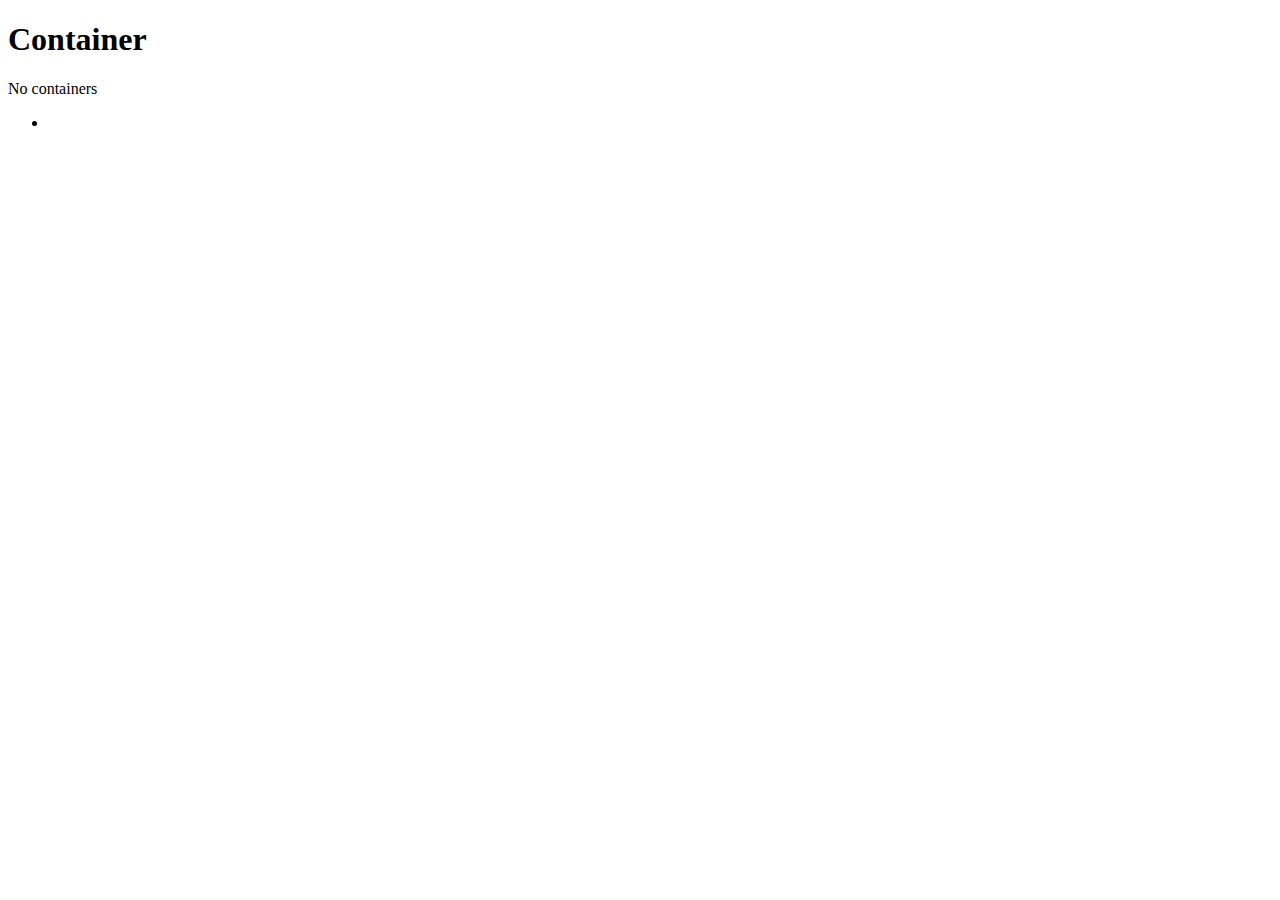
<file: src/main/resources/templates/container/container_list.html>
<!DOCTYPE html>
<html xmlns="http://www.w3.org/1999/xhtml" xmlns:th="http://www.thymeleaf.org"
>
<head th:include="fragments::head"/>

<body>
<header th:replace="fragments::header"/>
<nav th:replace="fragments::navigation"/>
<div class="container center-block text-center">

    <div class="row">
        <h1>Container</h1>
    </div>

    <div class="row">
        <p th:unless=" ${containers} and ${containers.size()}">No containers</p>
        <ul class="list-group">
            <li class="list-group-item" th:each="cont : ${containers}" th:text="${cont.name}"
                th:value="${cont.id}"></li>
        </ul>
    </div>
</div>

</body>
</html>
</file>
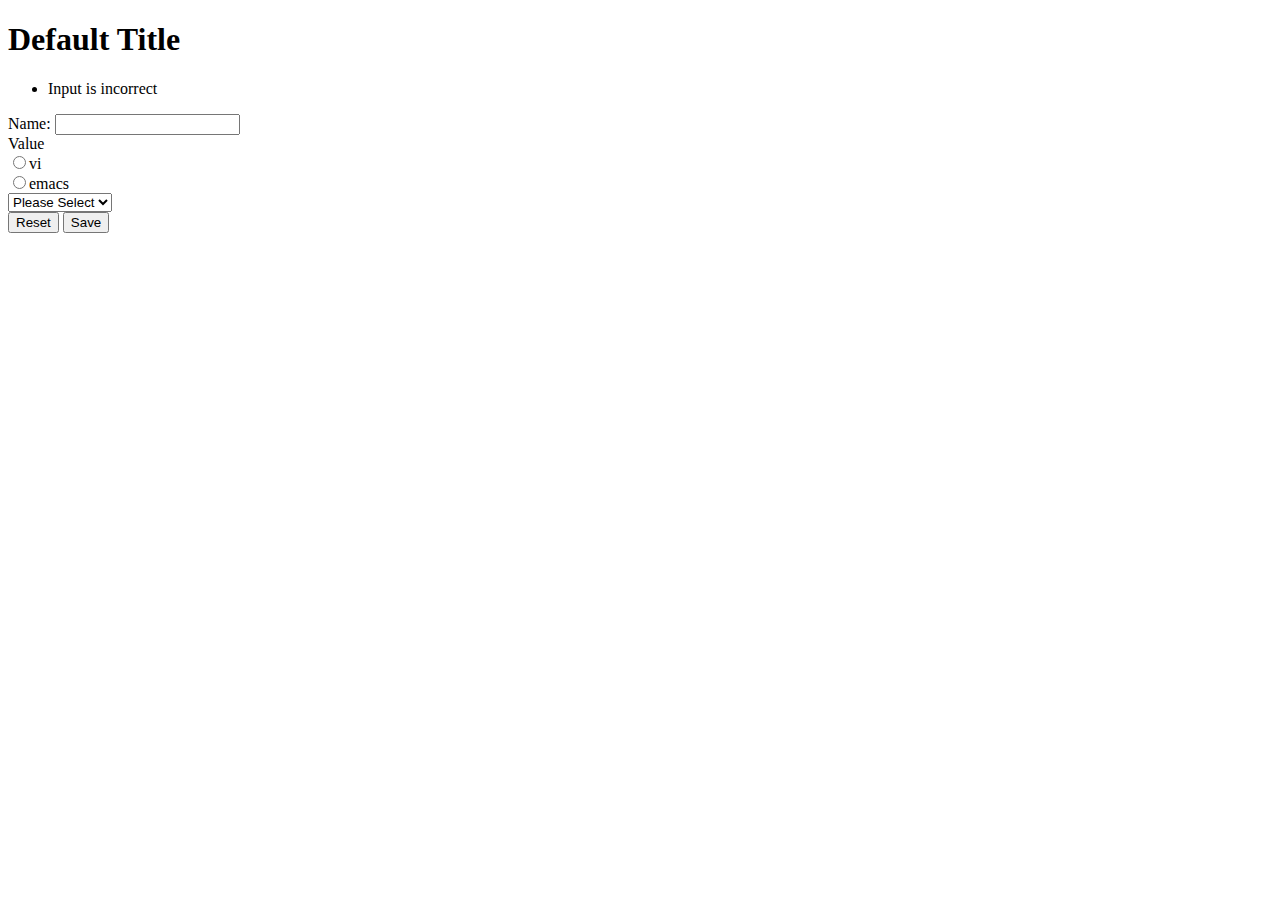
<file: src/main/resources/templates/feature/create_feature.html>
<!DOCTYPE html>
<html xmlns="http://www.w3.org/1999/xhtml" xmlns:th="http://www.thymeleaf.org"
      xmlns:sec="http://www.thymeleaf.org/thymeleaf-extras-springsecurity4">
<head th:replace="fragments :: head"/>

<body>


<header th:replace="fragments::header"/>
<nav th:replace="fragments::navigation"/>
<div class="container">
    <h1 th:text="${form_title}">Default Title</h1>
    <form method="POST" class="simple-form"
          th:action="@{/feature/create}" th:object="${featureForm}">

        <ul th:if="${#fields.hasErrors('global')}" class="alert-danger">
            <li th:each="err : ${#fields.errors('global')}" th:text="${err}">Input is incorrect</li>
        </ul>

        <div class="form-group">
            <label th:for="name">Name: </label>
            <input class="form-control" type="text" th:field="*{name}"/>
            <span th:errors="*{name}" class="alert-danger"/>
        </div>
        <div class="form-group">
            <label th:for="value">Value</label>
            <div class="radio">
                <label>
                    <input class="form-control" type="radio" th:field="*{value}" value="vi">vi</input>
                </label>
            </div>
            <div class="radio">
                <label>
                    <input class="form-control" type="radio" th:field="*{value}" value="emacs">emacs</input>
                </label>
            </div>
            <span th:errors="*{value}" class="alert-danger"/>
        </div>


        <div class="form-check form-group">
            <select class="form-control" ng-model="form.feature.container.id" th:field="*{containerId}">
                <option id="" value="" th:checked="true">Please Select</option>
                <option th:each="container : ${containers}" th:value="${container.id}"
                        th:text="${container.name}"/>
            </select>
            <span th:errors="*{containerId}" class="alert-danger"/>
        </div>


        <button type="reset">Reset</button>
        <button type="submit">Save</button>

    </form>
</div>
</body>
</html>
</file>
